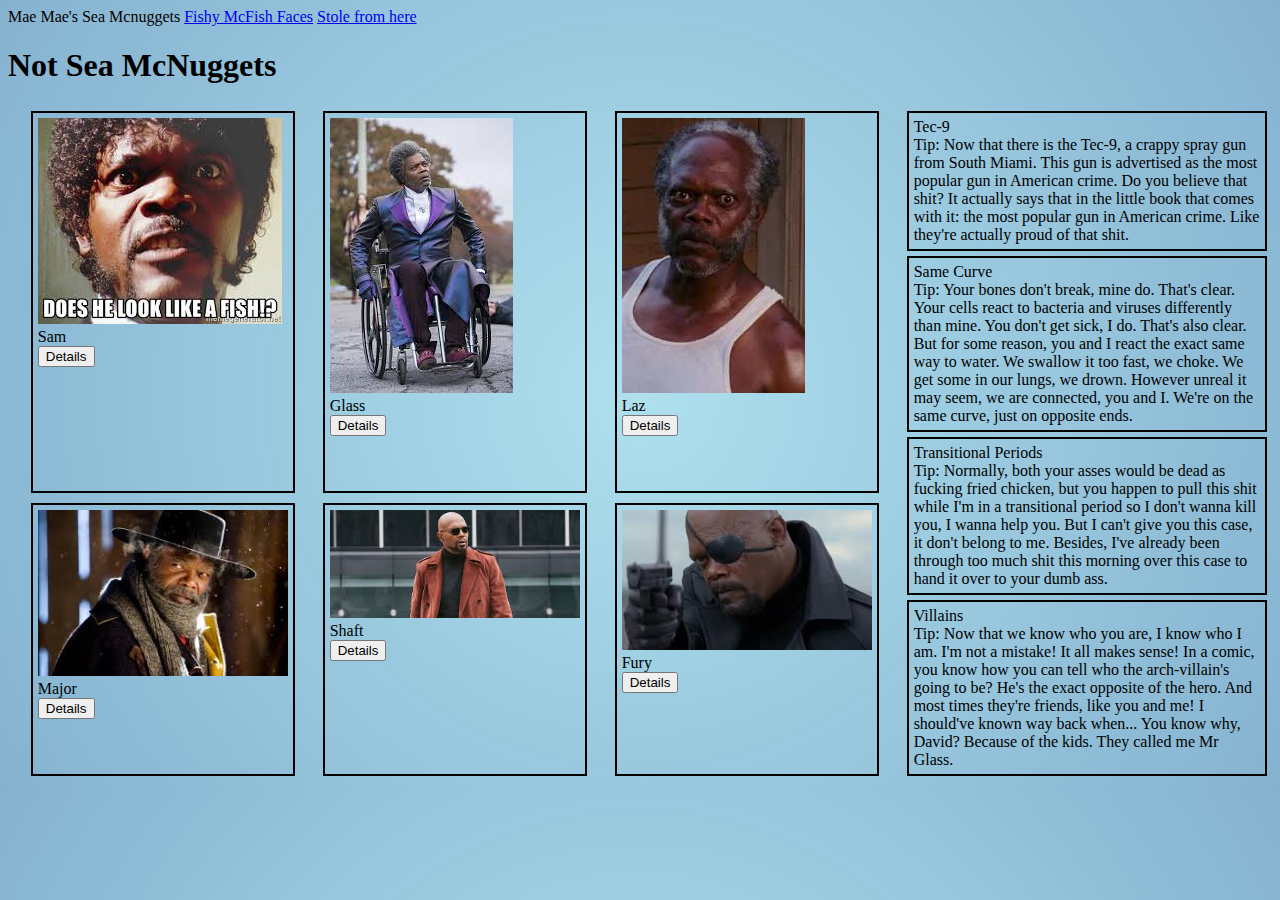
<file: index.html>
<!DOCTYPE html>
<html lang="en">

<head>
  <meta charset="UTF-8">
  <meta name="viewport" content="width=device-width, initial-scale=1.0">
  <meta http-equiv="X-UA-Compatible" content="ie=edge">
  <title>Document</title>
  <link rel="stylesheet" href="/styles/main/main.css">
</head>

<body>

  <nav>
    <span>Mae Mae's Sea Mcnuggets</span>
    <a href="index.html">Fishy McFish Faces</a>
    <a href="location.html">Stole from here</a>
  </nav>
  <main>

    <h1>Not Sea McNuggets</h1>
    <div class="content">
      <!-- fish collection -->
      <article class="fishList"></article>
      <!-- sidebar for tips -->
      <aside class="tipList"></aside>
    </div>
  </main>

  <script type="module" src="/scripts/main_index.js"></script>
</body>

</html>
</file>
<file: styles/main/main.css>
body {
  background: rgb(174,224,238);
  background: radial-gradient(circle, rgba(174,224,238,1) 0%, rgba(132,177,207,0.9867297260701156) 100%);
}

.main {
  display: flex;
  flex-direction: column;
}

.content {
  display: flex;
  flex-direction: row;
}

.fish__image {
  max-width: 100%;
}

.fishList {
  display: flex;
  flex-shrink: 20;
  flex-wrap: wrap;
  justify-content: space-evenly;
}

.fishLists {
  display: flex;
  flex-wrap: wrap;
  flex-basis: 68%;
}

.fish {
  flex-basis: 28%;
  border: 2px solid black;
  padding: 5px;
  margin: 5px;
  max-height: 400px;
}

.highlightFish {
  background-color: whitesmoke;
  color: black;
}

aside {
  display: flex;
  flex-basis: 100%;
}


.tip {
  display: flex;
  flex-direction: column;
  border: 2px solid black;
  padding: 5px;
  margin: 5px;
}

.tipList {
  display: flex;
  flex-basis: 30%;
}


.highlightTips {
  border: 2px dotted black;
  background-color: whitesmoke;
}
</file>
